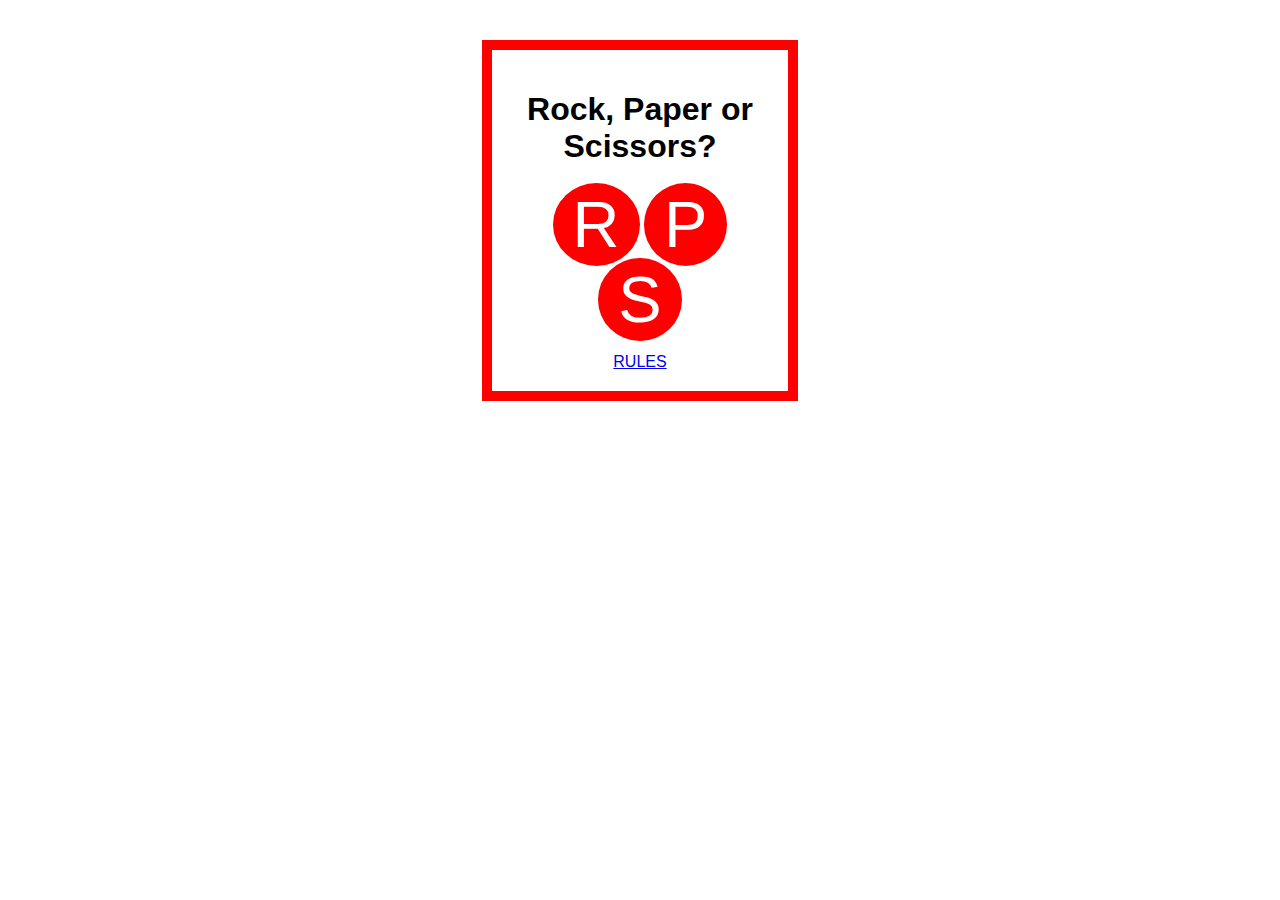
<file: BMWT PROJECTS/bradley/Week 3/RPS_0.html>
<!DOCTYPE html>
<html lang="en">

<head>
  <meta charset="UTF-8">
  <title>Rock, Paper, Scissors</title>
  <link rel="stylesheet" type="text/css" href="style.css">
</head>

<body>
  <h1>Rock, Paper or Scissors?</h1>
  <p> <span class="circle" onclick="play('rock')">R</span>
      <span class="circle" onclick="play('paper')">P</span>
      <span class="circle" onclick="play('scissors')">S</span>
  </p>
  <a href="#">RULES</a>
  <script src="script.js"></script> 
  
</body>
</html>
</file>
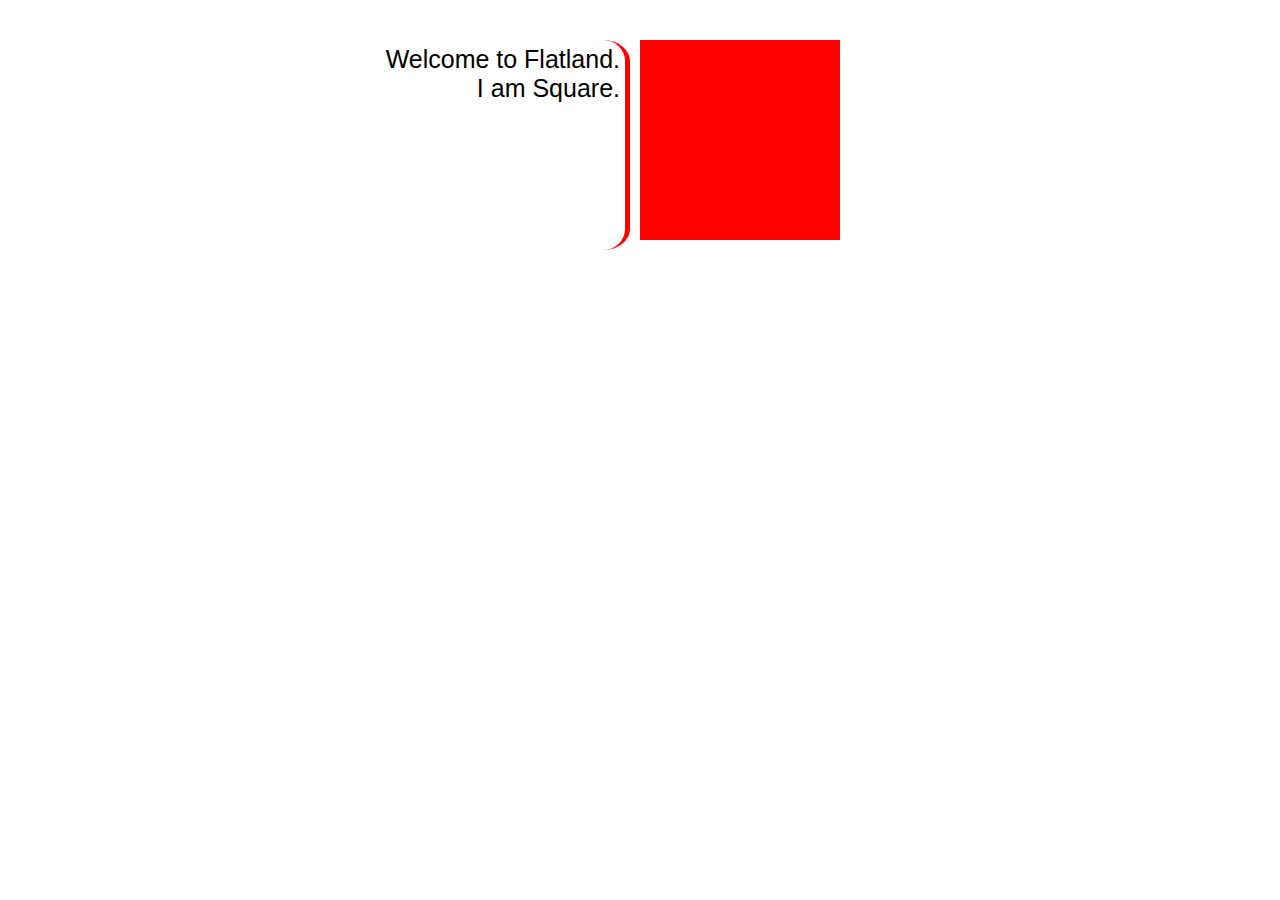
<file: BMWT PROJECTS/bradley/week3 flatland/flatland_0.html>
<!DOCTYPE html>
<html lang="en">

<head>
    <meta charset="UTF-8">
    <title>Flatland</title>
    <meta name="author" content="Michael Borck">
    <meta name="description" content="Explore flatland and interact with its inhabitants">
    <link rel="stylesheet" type="text/css" href="style1.css">
</head>

<body>
    <div id="words">
        <!-- Text Will Go Here -->
    </div>
    <div id="square"></div>

    <script src="script1.js"></script> 
</body>

</html>
</file>
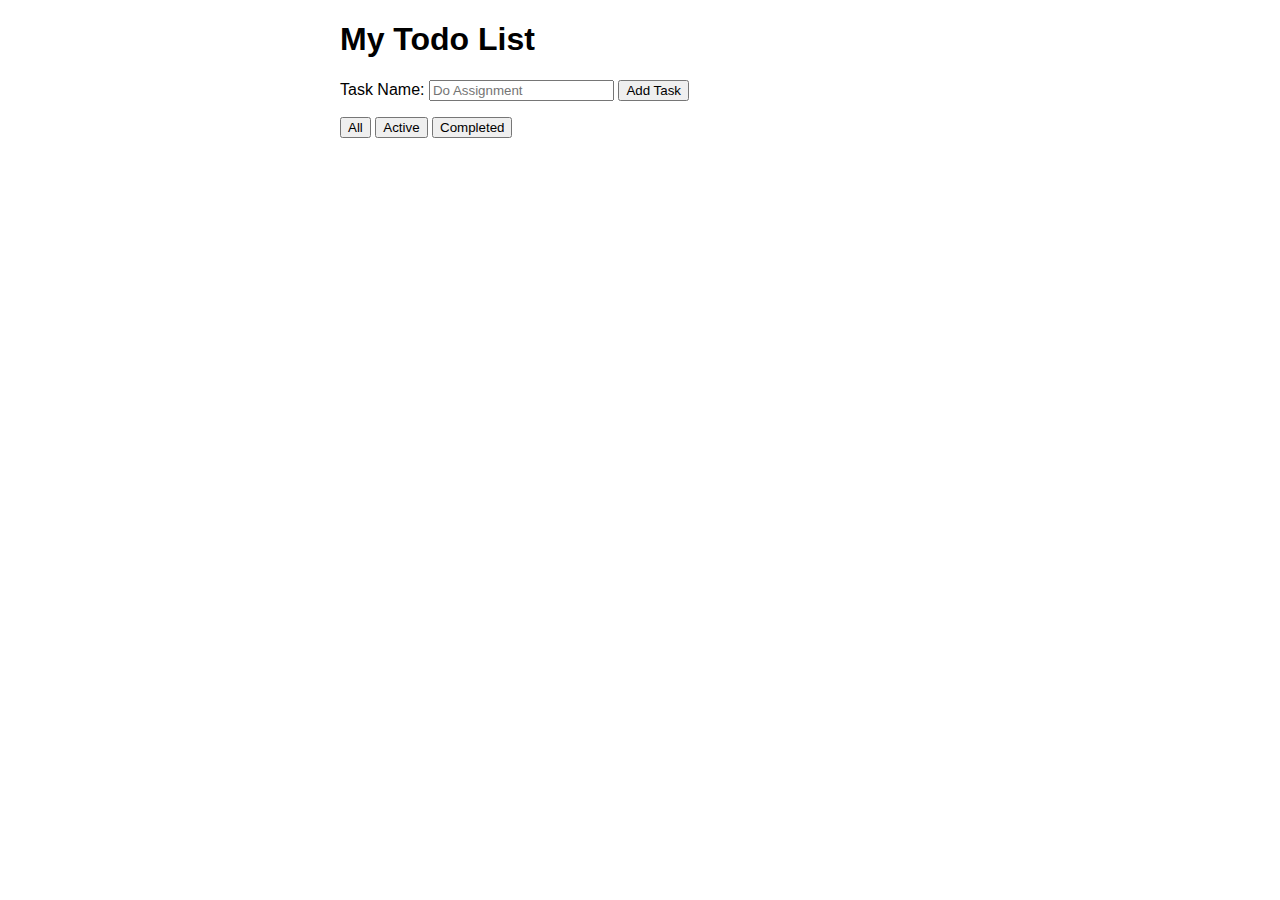
<file: BMWT PROJECTS/bradley/week4/todo_list/todo.html>
<!DOCTYPE html>
<html lang="en">

<head>
    <meta charset="UTF-8">
    <title>My Todo List</title>
    <meta name="author" content="PUT YOUR NAME HERE">
    <meta name="description" content="Use ToDo list app to explore and interact with the DOM">
    <link rel="stylesheet" type="text/css" href="css/style.css">
</head>

<body>
    <h1>My Todo List</h1>
    <form>
        <label for="txtTask">Task Name:</label> 
        <input type="text" id="task-input" placeholder="Do Assignment"> <!-- id is same as label for -->
        <input type="button" value="Add Task" id="add-task">
    </form>

    <ul id="todo-list">       
    </ul> 

    <button type="button" id="show-all">All</button>
    <button type="button" id="show-active">Active</button>
    <button type="button" id="show-completed">Completed</button>


    <script type="text/template" id="list-item-template">
        <li class="task">
            <label>
                <input class="checkbox" type="checkbox">
                <span class="task-name"><!-- TASK_NAME --></span>
            </label>
        </li>
    </script>

    <script src="js/script.js"></script>
</body>

</html>
</file>
<file: BMWT PROJECTS/bradley/Week 3/style.css>
body {
    font-family: Arial, helvetica, sans-serif;
    text-align: center;
    border: 10px solid red;
    width: 20%;
    margin: 0 auto;
    margin-top: 40px;
    padding: 20px;
    
}

.circle {
    background-color: red;
    color: white;
    font-size: 65px;
    border-radius: 50%;
    padding: 5px 20px;
}

.circle:hover {
    background-color: gray;
}
</file>
<file: BMWT PROJECTS/bradley/week3 flatland/style1.css>
body {
    font-family: "Helvetica", "Arial", sans-serif;
    box-sizing: border-box;
    padding-top: 40px;
    width: 550px;
    margin: 0 auto;
  }

  #square {
    float:left;
    width: 200px;
    height: 200px;
    background: red;
  }
  
  #words {
    float: left;
    width: 250px;
    height: 200px;
    font-size: 25px;
    text-align: right;
    padding: 5px;
    margin-right: 10px;
    border-radius: 10%;
    border-right: 5px solid red;
  }
</file>
<file: BMWT PROJECTS/bradley/week4/todo_list/css/style.css>
/*
Description: Minimal styling for in-class exercise
Author: Bradley Yin
Email: .
Tags: Todo
*/

body {
  font-family: helvetica, sans-serif;
  font-size: 16px;
  width: 600px;
  margin: 0 auto;
}

.task {
  list-style: none;
}

.task.completed {
  text-decoration: line-through;
}
</file>
